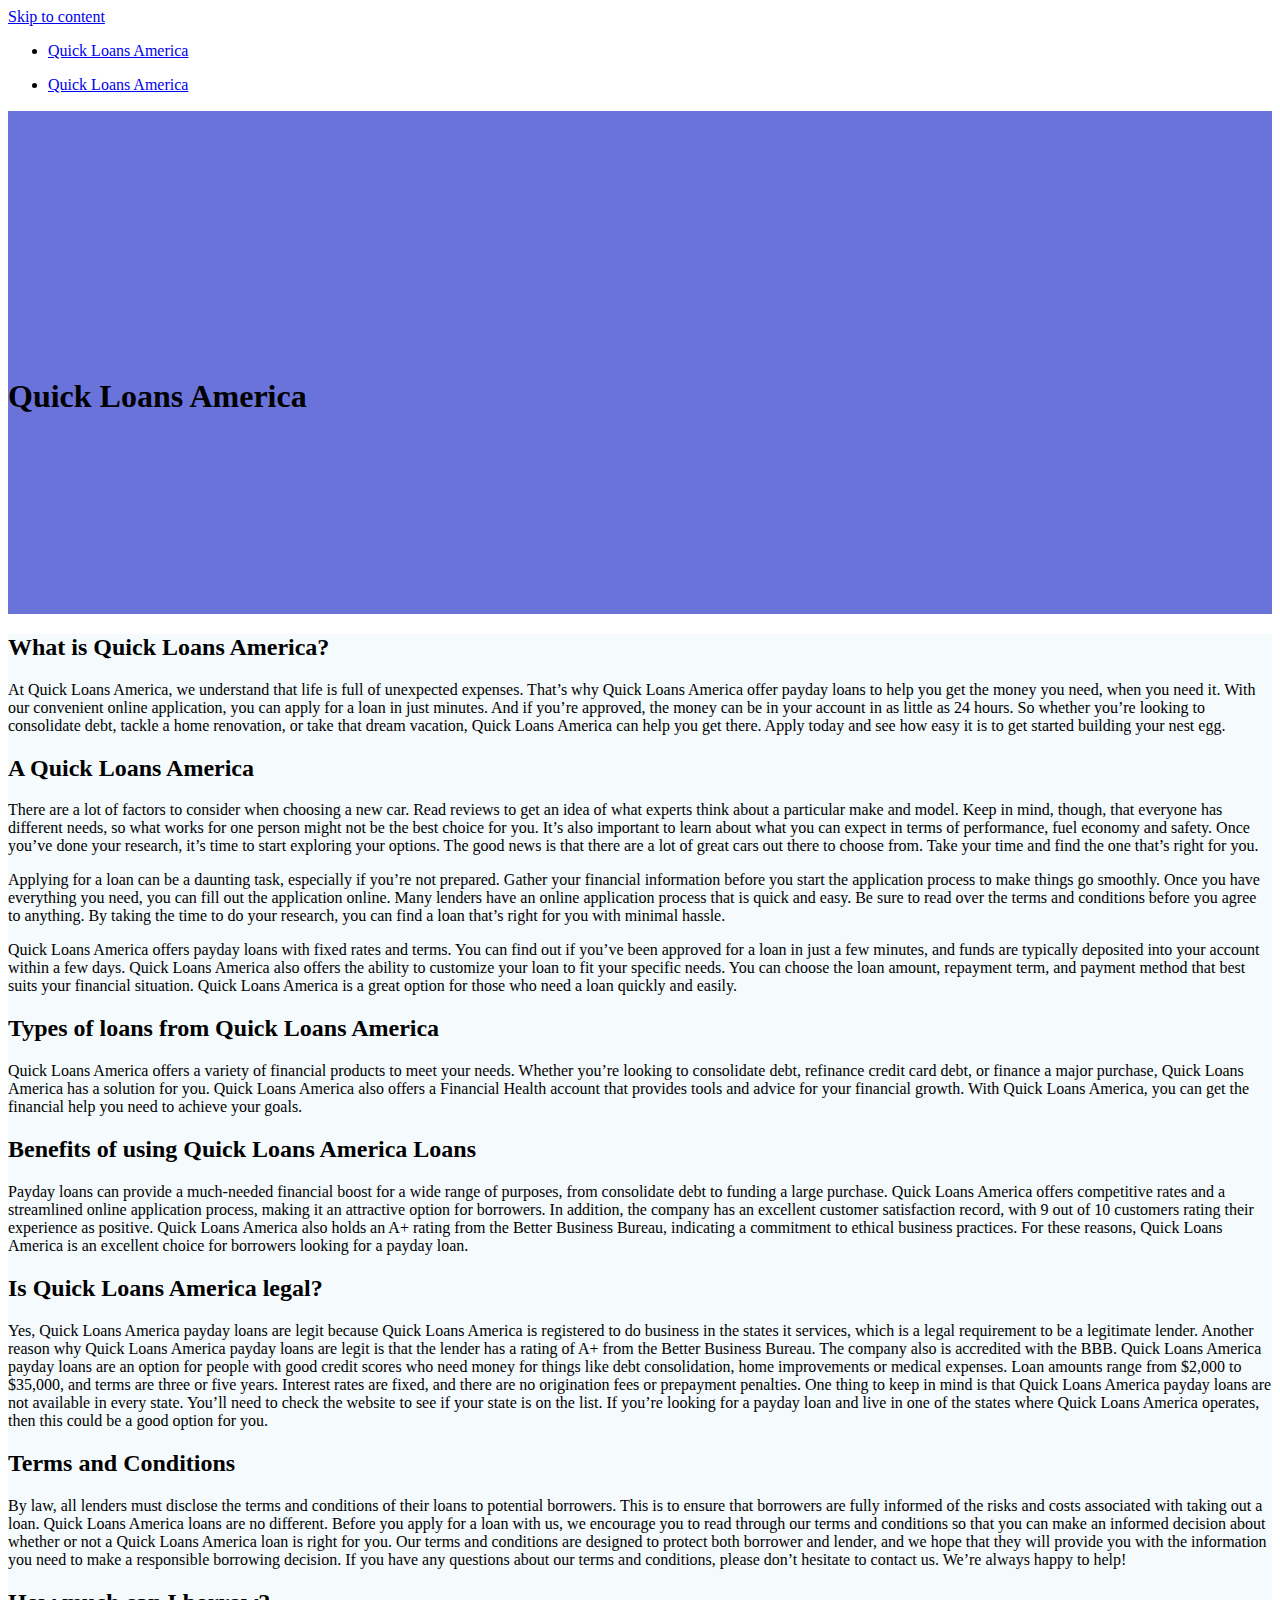
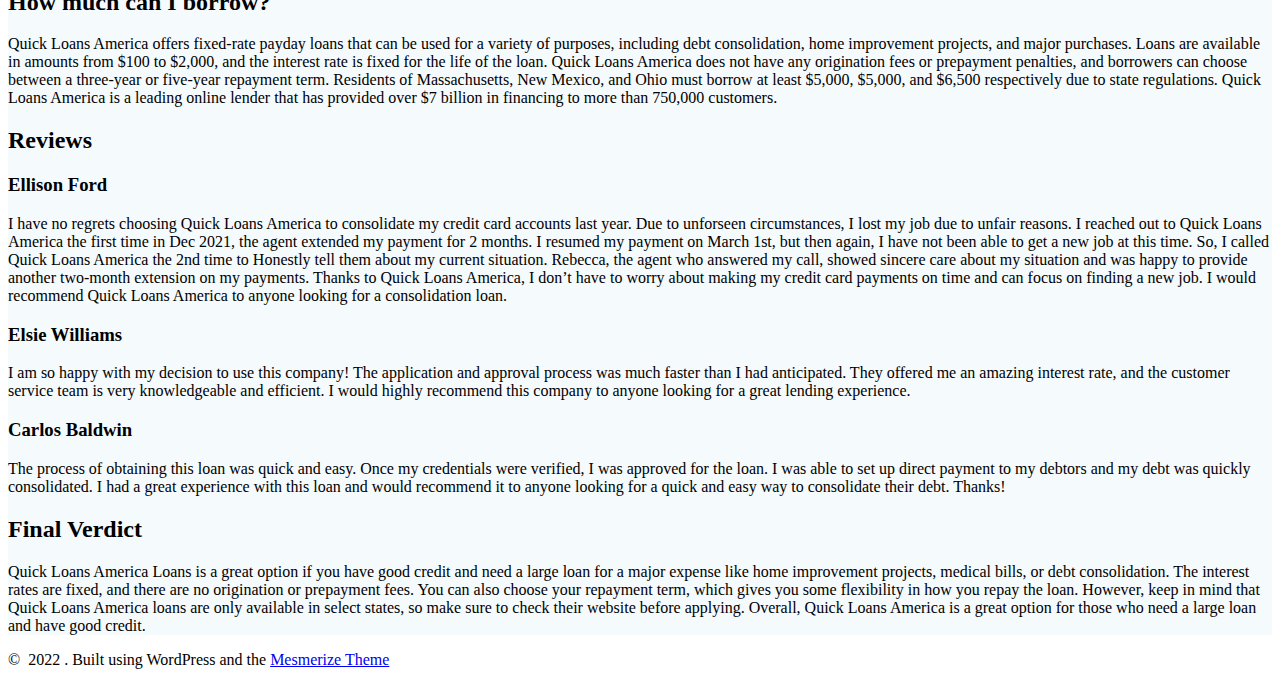
<file: index.html>
<!DOCTYPE html>
<html lang="en-US"><head><base href="/"><meta charset="UTF-8"><meta name="viewport" content="width=device-width, initial-scale=1"><script>
        (function (exports, d) {
            var _isReady = false,
                _event,
                _fns = [];

            function onReady(event) {
                d.removeEventListener("DOMContentLoaded", onReady);
                _isReady = true;
                _event = event;
                _fns.forEach(function (_fn) {
                    var fn = _fn[0],
                        context = _fn[1];
                    fn.call(context || exports, window.jQuery);
                });
            }

            function onReadyIe(event) {
                if (d.readyState === "complete") {
                    d.detachEvent("onreadystatechange", onReadyIe);
                    _isReady = true;
                    _event = event;
                    _fns.forEach(function (_fn) {
                        var fn = _fn[0],
                            context = _fn[1];
                        fn.call(context || exports, event);
                    });
                }
            }

            d.addEventListener && d.addEventListener("DOMContentLoaded", onReady) ||
            d.attachEvent && d.attachEvent("onreadystatechange", onReadyIe);

            function domReady(fn, context) {
                if (_isReady) {
                    fn.call(context, _event);
                }

                _fns.push([fn, context]);
            }

            exports.mesmerizeDomReady = domReady;
        })(window, document);
    </script><meta name="robots" content="index, follow, max-image-preview:large, max-snippet:-1, max-video-preview:-1"><title>Quick Loans America - Fast Payday Loans, Bad credit OK!</title><meta name="description" content="Quick Loans Americ - Get your payday loan offers online in just minutes without affecting your credit score."><meta name="twitter:label1" content="Est. reading time"><meta name="twitter:data1" content="7 minutes"><script type="application/ld+json" class="yoast-schema-graph">{"@context":"https://schema.org","@graph":[{"@type":"WebSite","@id":"https://www.dewapokerqq.tk/#website","url":"https://www.dewapokerqq.tk/","name":"","description":"","potentialAction":[{"@type":"SearchAction","target":{"@type":"EntryPoint","urlTemplate":"https://www.dewapokerqq.tk/?s={search_term_string}"},"query-input":"required name=search_term_string"}],"inLanguage":"en-US"},{"@type":"WebPage","@id":"https://www.dewapokerqq.tk/#webpage","url":"https://www.dewapokerqq.tk/","name":"Quick Loans America - Fast Payday Loans, Bad credit OK!","isPartOf":{"@id":"https://www.dewapokerqq.tk/#website"},"datePublished":"2016-05-10T03:48:21+00:00","dateModified":"2022-08-07T09:26:28+00:00","description":"Quick Loans Americ - Get your payday loan offers online in just minutes without affecting your credit score.","breadcrumb":{"@id":"https://www.dewapokerqq.tk/#breadcrumb"},"inLanguage":"en-US","potentialAction":[{"@type":"ReadAction","target":["https://www.dewapokerqq.tk/"]}]},{"@type":"BreadcrumbList","@id":"https://www.dewapokerqq.tk/#breadcrumb","itemListElement":[{"@type":"ListItem","position":1,"name":"Quick Loans America"}]}]}</script><link rel="dns-prefetch" href="//fonts.googleapis.com"><link rel="dns-prefetch" href="//s.w.org"><link rel="stylesheet" id="wp-block-library-css" href="https://www.dewapokerqq.tk/wp-includes/css/dist/block-library/style.min.css" type="text/css" media="all"><style id="global-styles-inline-css" type="text/css">
body{--wp--preset--color--black: #000000;--wp--preset--color--cyan-bluish-gray: #abb8c3;--wp--preset--color--white: #ffffff;--wp--preset--color--pale-pink: #f78da7;--wp--preset--color--vivid-red: #cf2e2e;--wp--preset--color--luminous-vivid-orange: #ff6900;--wp--preset--color--luminous-vivid-amber: #fcb900;--wp--preset--color--light-green-cyan: #7bdcb5;--wp--preset--color--vivid-green-cyan: #00d084;--wp--preset--color--pale-cyan-blue: #8ed1fc;--wp--preset--color--vivid-cyan-blue: #0693e3;--wp--preset--color--vivid-purple: #9b51e0;--wp--preset--gradient--vivid-cyan-blue-to-vivid-purple: linear-gradient(135deg,rgba(6,147,227,1) 0%,rgb(155,81,224) 100%);--wp--preset--gradient--light-green-cyan-to-vivid-green-cyan: linear-gradient(135deg,rgb(122,220,180) 0%,rgb(0,208,130) 100%);--wp--preset--gradient--luminous-vivid-amber-to-luminous-vivid-orange: linear-gradient(135deg,rgba(252,185,0,1) 0%,rgba(255,105,0,1) 100%);--wp--preset--gradient--luminous-vivid-orange-to-vivid-red: linear-gradient(135deg,rgba(255,105,0,1) 0%,rgb(207,46,46) 100%);--wp--preset--gradient--very-light-gray-to-cyan-bluish-gray: linear-gradient(135deg,rgb(238,238,238) 0%,rgb(169,184,195) 100%);--wp--preset--gradient--cool-to-warm-spectrum: linear-gradient(135deg,rgb(74,234,220) 0%,rgb(151,120,209) 20%,rgb(207,42,186) 40%,rgb(238,44,130) 60%,rgb(251,105,98) 80%,rgb(254,248,76) 100%);--wp--preset--gradient--blush-light-purple: linear-gradient(135deg,rgb(255,206,236) 0%,rgb(152,150,240) 100%);--wp--preset--gradient--blush-bordeaux: linear-gradient(135deg,rgb(254,205,165) 0%,rgb(254,45,45) 50%,rgb(107,0,62) 100%);--wp--preset--gradient--luminous-dusk: linear-gradient(135deg,rgb(255,203,112) 0%,rgb(199,81,192) 50%,rgb(65,88,208) 100%);--wp--preset--gradient--pale-ocean: linear-gradient(135deg,rgb(255,245,203) 0%,rgb(182,227,212) 50%,rgb(51,167,181) 100%);--wp--preset--gradient--electric-grass: linear-gradient(135deg,rgb(202,248,128) 0%,rgb(113,206,126) 100%);--wp--preset--gradient--midnight: linear-gradient(135deg,rgb(2,3,129) 0%,rgb(40,116,252) 100%);--wp--preset--duotone--dark-grayscale: url('#wp-duotone-dark-grayscale');--wp--preset--duotone--grayscale: url('#wp-duotone-grayscale');--wp--preset--duotone--purple-yellow: url('#wp-duotone-purple-yellow');--wp--preset--duotone--blue-red: url('#wp-duotone-blue-red');--wp--preset--duotone--midnight: url('#wp-duotone-midnight');--wp--preset--duotone--magenta-yellow: url('#wp-duotone-magenta-yellow');--wp--preset--duotone--purple-green: url('#wp-duotone-purple-green');--wp--preset--duotone--blue-orange: url('#wp-duotone-blue-orange');--wp--preset--font-size--small: 13px;--wp--preset--font-size--medium: 20px;--wp--preset--font-size--large: 36px;--wp--preset--font-size--x-large: 42px;}.has-black-color{color: var(--wp--preset--color--black) !important;}.has-cyan-bluish-gray-color{color: var(--wp--preset--color--cyan-bluish-gray) !important;}.has-white-color{color: var(--wp--preset--color--white) !important;}.has-pale-pink-color{color: var(--wp--preset--color--pale-pink) !important;}.has-vivid-red-color{color: var(--wp--preset--color--vivid-red) !important;}.has-luminous-vivid-orange-color{color: var(--wp--preset--color--luminous-vivid-orange) !important;}.has-luminous-vivid-amber-color{color: var(--wp--preset--color--luminous-vivid-amber) !important;}.has-light-green-cyan-color{color: var(--wp--preset--color--light-green-cyan) !important;}.has-vivid-green-cyan-color{color: var(--wp--preset--color--vivid-green-cyan) !important;}.has-pale-cyan-blue-color{color: var(--wp--preset--color--pale-cyan-blue) !important;}.has-vivid-cyan-blue-color{color: var(--wp--preset--color--vivid-cyan-blue) !important;}.has-vivid-purple-color{color: var(--wp--preset--color--vivid-purple) !important;}.has-black-background-color{background-color: var(--wp--preset--color--black) !important;}.has-cyan-bluish-gray-background-color{background-color: var(--wp--preset--color--cyan-bluish-gray) !important;}.has-white-background-color{background-color: var(--wp--preset--color--white) !important;}.has-pale-pink-background-color{background-color: var(--wp--preset--color--pale-pink) !important;}.has-vivid-red-background-color{background-color: var(--wp--preset--color--vivid-red) !important;}.has-luminous-vivid-orange-background-color{background-color: var(--wp--preset--color--luminous-vivid-orange) !important;}.has-luminous-vivid-amber-background-color{background-color: var(--wp--preset--color--luminous-vivid-amber) !important;}.has-light-green-cyan-background-color{background-color: var(--wp--preset--color--light-green-cyan) !important;}.has-vivid-green-cyan-background-color{background-color: var(--wp--preset--color--vivid-green-cyan) !important;}.has-pale-cyan-blue-background-color{background-color: var(--wp--preset--color--pale-cyan-blue) !important;}.has-vivid-cyan-blue-background-color{background-color: var(--wp--preset--color--vivid-cyan-blue) !important;}.has-vivid-purple-background-color{background-color: var(--wp--preset--color--vivid-purple) !important;}.has-black-border-color{border-color: var(--wp--preset--color--black) !important;}.has-cyan-bluish-gray-border-color{border-color: var(--wp--preset--color--cyan-bluish-gray) !important;}.has-white-border-color{border-color: var(--wp--preset--color--white) !important;}.has-pale-pink-border-color{border-color: var(--wp--preset--color--pale-pink) !important;}.has-vivid-red-border-color{border-color: var(--wp--preset--color--vivid-red) !important;}.has-luminous-vivid-orange-border-color{border-color: var(--wp--preset--color--luminous-vivid-orange) !important;}.has-luminous-vivid-amber-border-color{border-color: var(--wp--preset--color--luminous-vivid-amber) !important;}.has-light-green-cyan-border-color{border-color: var(--wp--preset--color--light-green-cyan) !important;}.has-vivid-green-cyan-border-color{border-color: var(--wp--preset--color--vivid-green-cyan) !important;}.has-pale-cyan-blue-border-color{border-color: var(--wp--preset--color--pale-cyan-blue) !important;}.has-vivid-cyan-blue-border-color{border-color: var(--wp--preset--color--vivid-cyan-blue) !important;}.has-vivid-purple-border-color{border-color: var(--wp--preset--color--vivid-purple) !important;}.has-vivid-cyan-blue-to-vivid-purple-gradient-background{background: var(--wp--preset--gradient--vivid-cyan-blue-to-vivid-purple) !important;}.has-light-green-cyan-to-vivid-green-cyan-gradient-background{background: var(--wp--preset--gradient--light-green-cyan-to-vivid-green-cyan) !important;}.has-luminous-vivid-amber-to-luminous-vivid-orange-gradient-background{background: var(--wp--preset--gradient--luminous-vivid-amber-to-luminous-vivid-orange) !important;}.has-luminous-vivid-orange-to-vivid-red-gradient-background{background: var(--wp--preset--gradient--luminous-vivid-orange-to-vivid-red) !important;}.has-very-light-gray-to-cyan-bluish-gray-gradient-background{background: var(--wp--preset--gradient--very-light-gray-to-cyan-bluish-gray) !important;}.has-cool-to-warm-spectrum-gradient-background{background: var(--wp--preset--gradient--cool-to-warm-spectrum) !important;}.has-blush-light-purple-gradient-background{background: var(--wp--preset--gradient--blush-light-purple) !important;}.has-blush-bordeaux-gradient-background{background: var(--wp--preset--gradient--blush-bordeaux) !important;}.has-luminous-dusk-gradient-background{background: var(--wp--preset--gradient--luminous-dusk) !important;}.has-pale-ocean-gradient-background{background: var(--wp--preset--gradient--pale-ocean) !important;}.has-electric-grass-gradient-background{background: var(--wp--preset--gradient--electric-grass) !important;}.has-midnight-gradient-background{background: var(--wp--preset--gradient--midnight) !important;}.has-small-font-size{font-size: var(--wp--preset--font-size--small) !important;}.has-medium-font-size{font-size: var(--wp--preset--font-size--medium) !important;}.has-large-font-size{font-size: var(--wp--preset--font-size--large) !important;}.has-x-large-font-size{font-size: var(--wp--preset--font-size--x-large) !important;}
</style><link rel="stylesheet" id="mesmerize-style-css" href="https://www.dewapokerqq.tk/wp-content/themes/mesmerize/style.min.css" type="text/css" media="all"><style id="mesmerize-style-inline-css" type="text/css">
img.logo.dark, img.custom-logo{width:auto;max-height:70px !important;}
/** cached kirki style */@media screen and (min-width: 768px){.header-homepage{background-position:center center;}}.header-homepage:not(.header-slide).color-overlay:before{background:#000000;}.header-homepage:not(.header-slide) .background-overlay,.header-homepage:not(.header-slide).color-overlay::before{opacity:0.6;}.header.color-overlay:before{background:#000000;}.header .background-overlay,.header.color-overlay::before{opacity:0.6;}.header.color-overlay:after{filter:invert(0%) ;}.header-homepage .header-description-row{padding-top:14%;padding-bottom:14%;}.inner-header-description{padding-top:8%;padding-bottom:8%;}.mesmerize-front-page .navigation-bar.bordered{border-bottom-color:rgba(255, 255, 255, 0.5);border-bottom-width:1px;border-bottom-style:solid;}.mesmerize-inner-page .navigation-bar.bordered{border-bottom-color:rgba(255, 255, 255, 0.5);border-bottom-width:1px;border-bottom-style:solid;}@media screen and (max-width:767px){.header-homepage .header-description-row{padding-top:10%;padding-bottom:10%;}}@media only screen and (min-width: 768px){.header-content .align-holder{width:85%!important;}.inner-header-description{text-align:center!important;}}
</style><link rel="stylesheet" id="mesmerize-style-bundle-css" href="https://www.dewapokerqq.tk/wp-content/themes/mesmerize/assets/css/theme.bundle.min.css" type="text/css" media="all"><link rel="stylesheet" id="mesmerize-fonts-css" href="" data-href="https://fonts.googleapis.com/css?family=Open+Sans%3A300%2C400%2C600%2C700%7CMuli%3A300%2C300italic%2C400%2C400italic%2C600%2C600italic%2C700%2C700italic%2C900%2C900italic%7CPlayfair+Display%3A400%2C400italic%2C700%2C700italic&subset=latin%2Clatin-ext&display=swap" type="text/css" media="all"><script type="text/javascript" src="https://www.dewapokerqq.tk/wp-includes/js/jquery/jquery.min.js" id="jquery-core-js"></script><script type="text/javascript" src="https://www.dewapokerqq.tk/wp-includes/js/jquery/jquery-migrate.min.js" id="jquery-migrate-js"></script><script type="text/javascript" id="jquery-js-after">
    
        (function () {
            function setHeaderTopSpacing() {

                setTimeout(function() {
                  var headerTop = document.querySelector('.header-top');
                  var headers = document.querySelectorAll('.header-wrapper .header,.header-wrapper .header-homepage');

                  for (var i = 0; i < headers.length; i++) {
                      var item = headers[i];
                      item.style.paddingTop = headerTop.getBoundingClientRect().height + "px";
                  }

                    var languageSwitcher = document.querySelector('.mesmerize-language-switcher');

                    if(languageSwitcher){
                        languageSwitcher.style.top = "calc( " +  headerTop.getBoundingClientRect().height + "px + 1rem)" ;
                    }
                    
                }, 100);

             
            }

            window.addEventListener('resize', setHeaderTopSpacing);
            window.mesmerizeSetHeaderTopSpacing = setHeaderTopSpacing
            mesmerizeDomReady(setHeaderTopSpacing);
        })();
    
    
</script><style type="text/css" data-name="custom-mobile-image-position">
        @media screen and (max-width: 767px) {
            /*Custom mobile position*/
        .header-homepage {
            background-position: 50% 0px;
        }
        }
    </style><script type="text/javascript" data-name="async-styles">
        (function () {
            var links = document.querySelectorAll('link[data-href]');
            for (var i = 0; i < links.length; i++) {
                var item = links[i];
                item.href = item.getAttribute('data-href')
            }
        })();
    </script><style data-name="background-content-colors">
        .mesmerize-inner-page .page-content,
        .mesmerize-inner-page .content,
        .mesmerize-front-page.mesmerize-content-padding .page-content {
            background-color: #F5FAFD;
        }
    </style></head><body class="home page-template-default page page-id-2 mesmerize-front-page mesmerize-content-padding">
<svg xmlns="http://www.w3.org/2000/svg" viewbox="0 0 0 0" width="0" height="0" focusable="false" role="none" style="visibility: hidden; position: absolute; left: -9999px; overflow: hidden;"><defs><filter id="wp-duotone-dark-grayscale"><fecolormatrix color-interpolation-filters="sRGB" type="matrix" values=" .299 .587 .114 0 0 .299 .587 .114 0 0 .299 .587 .114 0 0 .299 .587 .114 0 0 "></fecolormatrix><fecomponenttransfer color-interpolation-filters="sRGB"><fefuncr type="table" tablevalues="0 0.49803921568627"></fefuncr><fefuncg type="table" tablevalues="0 0.49803921568627"></fefuncg><fefuncb type="table" tablevalues="0 0.49803921568627"></fefuncb><fefunca type="table" tablevalues="1 1"></fefunca></fecomponenttransfer><fecomposite in2="SourceGraphic" operator="in"></fecomposite></filter></defs></svg><svg xmlns="http://www.w3.org/2000/svg" viewbox="0 0 0 0" width="0" height="0" focusable="false" role="none" style="visibility: hidden; position: absolute; left: -9999px; overflow: hidden;"><defs><filter id="wp-duotone-grayscale"><fecolormatrix color-interpolation-filters="sRGB" type="matrix" values=" .299 .587 .114 0 0 .299 .587 .114 0 0 .299 .587 .114 0 0 .299 .587 .114 0 0 "></fecolormatrix><fecomponenttransfer color-interpolation-filters="sRGB"><fefuncr type="table" tablevalues="0 1"></fefuncr><fefuncg type="table" tablevalues="0 1"></fefuncg><fefuncb type="table" tablevalues="0 1"></fefuncb><fefunca type="table" tablevalues="1 1"></fefunca></fecomponenttransfer><fecomposite in2="SourceGraphic" operator="in"></fecomposite></filter></defs></svg><svg xmlns="http://www.w3.org/2000/svg" viewbox="0 0 0 0" width="0" height="0" focusable="false" role="none" style="visibility: hidden; position: absolute; left: -9999px; overflow: hidden;"><defs><filter id="wp-duotone-purple-yellow"><fecolormatrix color-interpolation-filters="sRGB" type="matrix" values=" .299 .587 .114 0 0 .299 .587 .114 0 0 .299 .587 .114 0 0 .299 .587 .114 0 0 "></fecolormatrix><fecomponenttransfer color-interpolation-filters="sRGB"><fefuncr type="table" tablevalues="0.54901960784314 0.98823529411765"></fefuncr><fefuncg type="table" tablevalues="0 1"></fefuncg><fefuncb type="table" tablevalues="0.71764705882353 0.25490196078431"></fefuncb><fefunca type="table" tablevalues="1 1"></fefunca></fecomponenttransfer><fecomposite in2="SourceGraphic" operator="in"></fecomposite></filter></defs></svg><svg xmlns="http://www.w3.org/2000/svg" viewbox="0 0 0 0" width="0" height="0" focusable="false" role="none" style="visibility: hidden; position: absolute; left: -9999px; overflow: hidden;"><defs><filter id="wp-duotone-blue-red"><fecolormatrix color-interpolation-filters="sRGB" type="matrix" values=" .299 .587 .114 0 0 .299 .587 .114 0 0 .299 .587 .114 0 0 .299 .587 .114 0 0 "></fecolormatrix><fecomponenttransfer color-interpolation-filters="sRGB"><fefuncr type="table" tablevalues="0 1"></fefuncr><fefuncg type="table" tablevalues="0 0.27843137254902"></fefuncg><fefuncb type="table" tablevalues="0.5921568627451 0.27843137254902"></fefuncb><fefunca type="table" tablevalues="1 1"></fefunca></fecomponenttransfer><fecomposite in2="SourceGraphic" operator="in"></fecomposite></filter></defs></svg><svg xmlns="http://www.w3.org/2000/svg" viewbox="0 0 0 0" width="0" height="0" focusable="false" role="none" style="visibility: hidden; position: absolute; left: -9999px; overflow: hidden;"><defs><filter id="wp-duotone-midnight"><fecolormatrix color-interpolation-filters="sRGB" type="matrix" values=" .299 .587 .114 0 0 .299 .587 .114 0 0 .299 .587 .114 0 0 .299 .587 .114 0 0 "></fecolormatrix><fecomponenttransfer color-interpolation-filters="sRGB"><fefuncr type="table" tablevalues="0 0"></fefuncr><fefuncg type="table" tablevalues="0 0.64705882352941"></fefuncg><fefuncb type="table" tablevalues="0 1"></fefuncb><fefunca type="table" tablevalues="1 1"></fefunca></fecomponenttransfer><fecomposite in2="SourceGraphic" operator="in"></fecomposite></filter></defs></svg><svg xmlns="http://www.w3.org/2000/svg" viewbox="0 0 0 0" width="0" height="0" focusable="false" role="none" style="visibility: hidden; position: absolute; left: -9999px; overflow: hidden;"><defs><filter id="wp-duotone-magenta-yellow"><fecolormatrix color-interpolation-filters="sRGB" type="matrix" values=" .299 .587 .114 0 0 .299 .587 .114 0 0 .299 .587 .114 0 0 .299 .587 .114 0 0 "></fecolormatrix><fecomponenttransfer color-interpolation-filters="sRGB"><fefuncr type="table" tablevalues="0.78039215686275 1"></fefuncr><fefuncg type="table" tablevalues="0 0.94901960784314"></fefuncg><fefuncb type="table" tablevalues="0.35294117647059 0.47058823529412"></fefuncb><fefunca type="table" tablevalues="1 1"></fefunca></fecomponenttransfer><fecomposite in2="SourceGraphic" operator="in"></fecomposite></filter></defs></svg><svg xmlns="http://www.w3.org/2000/svg" viewbox="0 0 0 0" width="0" height="0" focusable="false" role="none" style="visibility: hidden; position: absolute; left: -9999px; overflow: hidden;"><defs><filter id="wp-duotone-purple-green"><fecolormatrix color-interpolation-filters="sRGB" type="matrix" values=" .299 .587 .114 0 0 .299 .587 .114 0 0 .299 .587 .114 0 0 .299 .587 .114 0 0 "></fecolormatrix><fecomponenttransfer color-interpolation-filters="sRGB"><fefuncr type="table" tablevalues="0.65098039215686 0.40392156862745"></fefuncr><fefuncg type="table" tablevalues="0 1"></fefuncg><fefuncb type="table" tablevalues="0.44705882352941 0.4"></fefuncb><fefunca type="table" tablevalues="1 1"></fefunca></fecomponenttransfer><fecomposite in2="SourceGraphic" operator="in"></fecomposite></filter></defs></svg><svg xmlns="http://www.w3.org/2000/svg" viewbox="0 0 0 0" width="0" height="0" focusable="false" role="none" style="visibility: hidden; position: absolute; left: -9999px; overflow: hidden;"><defs><filter id="wp-duotone-blue-orange"><fecolormatrix color-interpolation-filters="sRGB" type="matrix" values=" .299 .587 .114 0 0 .299 .587 .114 0 0 .299 .587 .114 0 0 .299 .587 .114 0 0 "></fecolormatrix><fecomponenttransfer color-interpolation-filters="sRGB"><fefuncr type="table" tablevalues="0.098039215686275 1"></fefuncr><fefuncg type="table" tablevalues="0 0.66274509803922"></fefuncg><fefuncb type="table" tablevalues="0.84705882352941 0.41960784313725"></fefuncb><fefunca type="table" tablevalues="1 1"></fefunca></fecomponenttransfer><fecomposite in2="SourceGraphic" operator="in"></fecomposite></filter></defs></svg><style>
.screen-reader-text[href="#page-content"]:focus {
   background-color: #f1f1f1;
   border-radius: 3px;
   box-shadow: 0 0 2px 2px rgba(0, 0, 0, 0.6);
   clip: auto !important;
   clip-path: none;
   color: #21759b;

}
</style><a class="skip-link screen-reader-text" href="#page-content">Skip to content</a>
<div id="page-top" class="header-top homepage">
		<div class="navigation-bar bordered homepage" data-sticky="0" data-sticky-mobile="1" data-sticky-to="top">
    <div class="navigation-wrapper ">
    	<div class="row basis-auto">
	        <div class="logo_col col-xs col-sm-fit">
	            <a class="text-logo" data-type="group" data-dynamic-mod="true" href="https://www.dewapokerqq.tk/"></a>	        </div>
	        <div class="main_menu_col col-xs">
	            <div id="mainmenu_container" class="active-line-bottom main-menu dropdown-menu row"><ul id="main_menu" class="active-line-bottom main-menu dropdown-menu"><li class="page_item page-item-2 current_page_item"><a href="https://www.dewapokerqq.tk/" aria-current="page">Quick Loans America</a></li></ul></div>    <a href="#" data-component="offcanvas" data-target="#offcanvas-wrapper" data-direction="right" data-width="300px" data-push="false">
        <div class="bubble"></div>
        <i class="fa fa-bars"></i>
    </a>
    <div id="offcanvas-wrapper" class="hide force-hide  offcanvas-right">
        <div class="offcanvas-top">
            <div class="logo-holder">
                <a class="text-logo" data-type="group" data-dynamic-mod="true" href="https://www.dewapokerqq.tk/"></a>            </div>
        </div>
        <div id="offcanvas_menu" class="offcanvas_menu"><ul id="offcanvas_menu" class="offcanvas_menu"><li class="page_item page-item-2 current_page_item"><a href="https://www.dewapokerqq.tk/" aria-current="page">Quick Loans America</a></li></ul></div>
            </div>
    	        </div>
	    </div>
    </div>
</div>
</div>


<div id="page" class="site">

	<div class="header-wrapper">
   <div class="header-homepage  color-overlay" style='; background-image:url("https://www.dewapokerqq.tk/wp-content/themes/mesmerize/assets/images/home_page_header-3.jpg"); background-color:#6a73da' data-parallax-depth="20">
                  
    <div class="header-description gridContainer content-on-center">
        <div class="row header-description-row middle-sm">
    <div class="header-content header-content-centered col-md col-xs-12">
        <div class="align-holder center">
            <h1 class="hero-title"> Quick Loans America</h1>        </div>
    </div>
</div>
    </div>
    
        <script>
		if (window.mesmerizeSetHeaderTopSpacing) {
			window.mesmerizeSetHeaderTopSpacing();
		}
    </script></div>
</div>

    <div id="page-content" class="page-content">
        <div class="gridContainer content">
            <div id="post-2" class="post-2 page type-page status-publish hentry">
  <div>
   
<h2>What is Quick Loans America?</h2>



<p>At Quick Loans America, we understand that life is full of unexpected expenses. That’s why Quick Loans America offer payday loans to help you get the money you need, when you need it. With our convenient online application, you can apply for a loan in just minutes. And if you’re approved, the money can be in your account in as little as 24 hours. So whether you’re looking to consolidate debt, tackle a home renovation, or take that dream vacation, Quick Loans America can help you get there. Apply today and see how easy it is to get started building your nest egg.</p>



<h2>A Quick Loans America</h2>



<p>There are a lot of factors to consider when choosing a new car. Read reviews to get an idea of what experts think about a particular make and model. Keep in mind, though, that everyone has different needs, so what works for one person might not be the best choice for you. It’s also important to learn about what you can expect in terms of performance, fuel economy and safety. Once you’ve done your research, it’s time to start exploring your options. The good news is that there are a lot of great cars out there to choose from. Take your time and find the one that’s right for you.</p>



<p>Applying for a loan can be a daunting task, especially if you’re not prepared. Gather your financial information before you start the application process to make things go smoothly. Once you have everything you need, you can fill out the application online. Many lenders have an online application process that is quick and easy. Be sure to read over the terms and conditions before you agree to anything. By taking the time to do your research, you can find a loan that’s right for you with minimal hassle.</p>



<p>Quick Loans America offers payday loans with fixed rates and terms. You can find out if you’ve been approved for a loan in just a few minutes, and funds are typically deposited into your account within a few days. Quick Loans America also offers the ability to customize your loan to fit your specific needs. You can choose the loan amount, repayment term, and payment method that best suits your financial situation. Quick Loans America is a great option for those who need a loan quickly and easily.</p>



<h2>Types of loans from Quick Loans America</h2>



<p>Quick Loans America offers a variety of financial products to meet your needs. Whether you’re looking to consolidate debt, refinance credit card debt, or finance a major purchase, Quick Loans America has a solution for you. Quick Loans America also offers a Financial Health account that provides tools and advice for your financial growth. With Quick Loans America, you can get the financial help you need to achieve your goals.</p>



<h2>Benefits of using Quick Loans America Loans</h2>



<p>Payday loans can provide a much-needed financial boost for a wide range of purposes, from consolidate debt to funding a large purchase. Quick Loans America offers competitive rates and a streamlined online application process, making it an attractive option for borrowers. In addition, the company has an excellent customer satisfaction record, with 9 out of 10 customers rating their experience as positive. Quick Loans America also holds an A+ rating from the Better Business Bureau, indicating a commitment to ethical business practices. For these reasons, Quick Loans America is an excellent choice for borrowers looking for a payday loan.</p>



<h2>Is Quick Loans America legal?</h2>



<p>Yes, Quick Loans America payday loans are legit because Quick Loans America is registered to do business in the states it services, which is a legal requirement to be a legitimate lender. Another reason why Quick Loans America payday loans are legit is that the lender has a rating of A+ from the Better Business Bureau. The company also is accredited with the BBB. Quick Loans America payday loans are an option for people with good credit scores who need money for things like debt consolidation, home improvements or medical expenses. Loan amounts range from $2,000 to $35,000, and terms are three or five years. Interest rates are fixed, and there are no origination fees or prepayment penalties. One thing to keep in mind is that Quick Loans America payday loans are not available in every state. You’ll need to check the website to see if your state is on the list. If you’re looking for a payday loan and live in one of the states where Quick Loans America operates, then this could be a good option for you.</p>



<h2>Terms and Conditions</h2>



<p>By law, all lenders must disclose the terms and conditions of their loans to potential borrowers. This is to ensure that borrowers are fully informed of the risks and costs associated with taking out a loan. Quick Loans America loans are no different. Before you apply for a loan with us, we encourage you to read through our terms and conditions so that you can make an informed decision about whether or not a Quick Loans America loan is right for you. Our terms and conditions are designed to protect both borrower and lender, and we hope that they will provide you with the information you need to make a responsible borrowing decision. If you have any questions about our terms and conditions, please don’t hesitate to contact us. We’re always happy to help!</p>



<h2>How much can I borrow?</h2>



<p>Quick Loans America offers fixed-rate payday loans that can be used for a variety of purposes, including debt consolidation, home improvement projects, and major purchases. Loans are available in amounts from $100 to $2,000, and the interest rate is fixed for the life of the loan. Quick Loans America does not have any origination fees or prepayment penalties, and borrowers can choose between a three-year or five-year repayment term. Residents of Massachusetts, New Mexico, and Ohio must borrow at least $5,000, $5,000, and $6,500 respectively due to state regulations. Quick Loans America is a leading online lender that has provided over $7 billion in financing to more than 750,000 customers.</p>



<h2>Reviews</h2>



<h3>Ellison Ford</h3>



<p>I have no regrets choosing Quick Loans America to consolidate my credit card accounts last year. Due to unforseen circumstances, I lost my job due to unfair reasons. I reached out to Quick Loans America the first time in Dec 2021, the agent extended my payment for 2 months. I resumed my payment on March 1st, but then again, I have not been able to get a new job at this time. So, I called Quick Loans America the 2nd time to Honestly tell them about my current situation. Rebecca, the agent who answered my call, showed sincere care about my situation and was happy to provide another two-month extension on my payments. Thanks to Quick Loans America, I don’t have to worry about making my credit card payments on time and can focus on finding a new job. I would recommend Quick Loans America to anyone looking for a consolidation loan.</p>



<h3>Elsie Williams</h3>



<p>I am so happy with my decision to use this company! The application and approval process was much faster than I had anticipated. They offered me an amazing interest rate, and the customer service team is very knowledgeable and efficient. I would highly recommend this company to anyone looking for a great lending experience.</p>



<h3>Carlos Baldwin</h3>



<p>The process of obtaining this loan was quick and easy. Once my credentials were verified, I was approved for the loan. I was able to set up direct payment to my debtors and my debt was quickly consolidated. I had a great experience with this loan and would recommend it to anyone looking for a quick and easy way to consolidate their debt. Thanks!</p>



<h2>Final Verdict</h2>



<p>Quick Loans America Loans is a great option if you have good credit and need a large loan for a major expense like home improvement projects, medical bills, or debt consolidation. The interest rates are fixed, and there are no origination or prepayment fees. You can also choose your repayment term, which gives you some flexibility in how you repay the loan. However, keep in mind that Quick Loans America loans are only available in select states, so make sure to check their website before applying. Overall, Quick Loans America is a great option for those who need a large loan and have good credit.</p>
  </div>
    </div>
        </div>
    </div>

<div class="footer footer-simple">
    <div class="footer-content center-xs">
        <div class="gridContainer">
	        <div class="row middle-xs footer-content-row">
	            <div class="footer-content-col col-xs-12">
	                    <p class="copyright">©  2022 . Built using WordPress and the <a rel="nofollow" target="_blank" href="https://extendthemes.com/go/built-with-mesmerize/" class="mesmerize-theme-link">Mesmerize Theme</a></p>	            </div>
	        </div>
	    </div>
    </div>
</div>
	</div>
<script type="text/javascript" defer src="https://www.dewapokerqq.tk/wp-includes/js/imagesloaded.min.js" id="imagesloaded-js"></script><script type="text/javascript" defer src="https://www.dewapokerqq.tk/wp-includes/js/masonry.min.js" id="masonry-js"></script><script type="text/javascript" defer src="https://www.dewapokerqq.tk/wp-content/themes/mesmerize/assets/js/theme.bundle.min.js" id="mesmerize-theme-js"></script><script>
        /(trident|msie)/i.test(navigator.userAgent) && document.getElementById && window.addEventListener && window.addEventListener("hashchange", function () {
            var t, e = location.hash.substring(1);
            /^[A-z0-9_-]+$/.test(e) && (t = document.getElementById(e)) && (/^(?:a|select|input|button|textarea)$/i.test(t.tagName) || (t.tabIndex = -1), t.focus())
        }, !1);
    </script></body></html>
</file>
